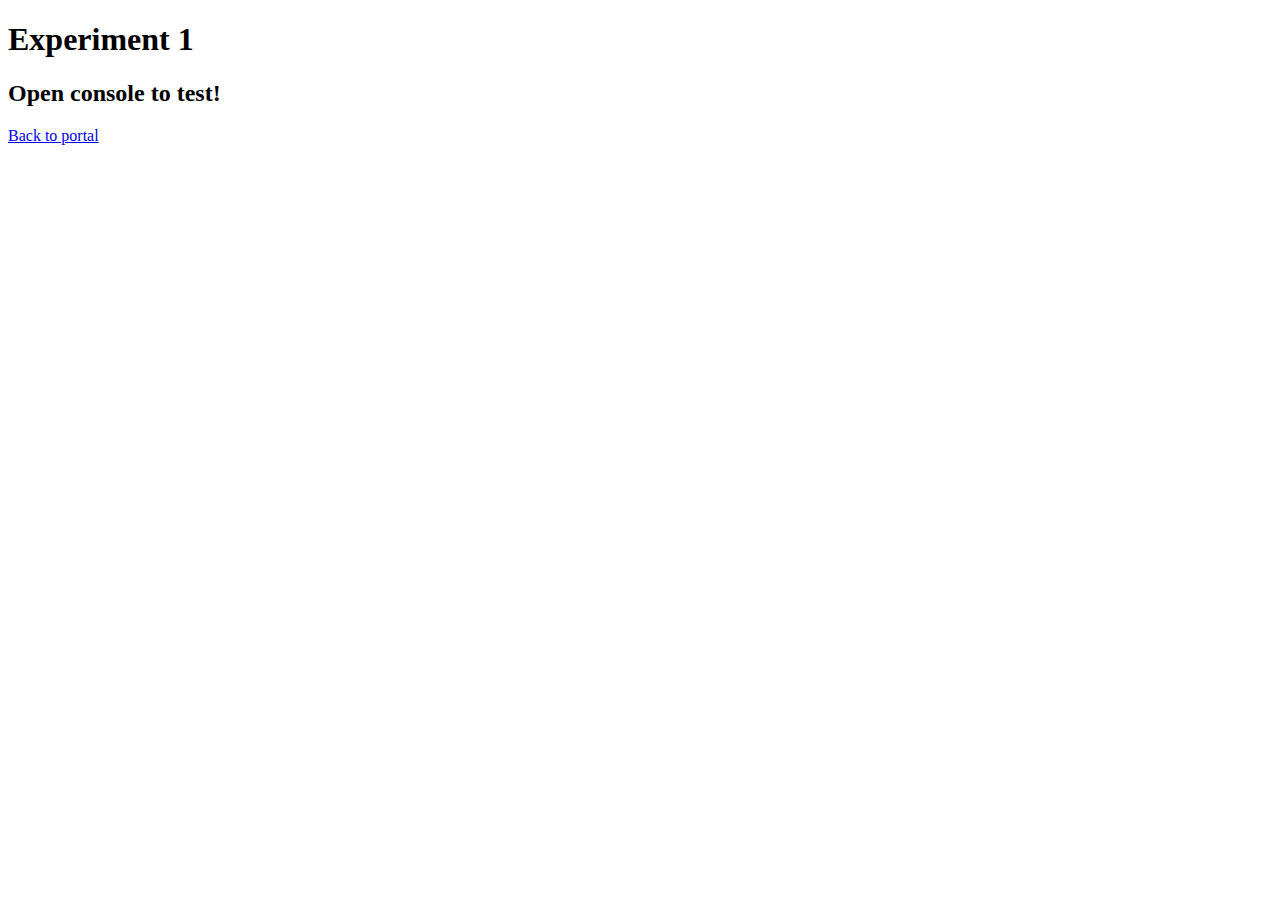
<file: exp/exp1.html>
<!DOCTYPE html>
<html lang="en">
<head>
    <meta charset="UTF-8">
    <meta name="viewport" content="width=device-width, initial-scale=1.0">
    <title>Experiment 1</title>
</head>
<body>
    <h1>Experiment 1</h1>
    <h2>Open console to test!</h2>

    <a href="../index.html">Back to portal</a>
    <script>

        /*My program reverses the letters in each word of a sentence, while keeping the words themselves in their original order.

        I wasn't able to figure out how to put the letters of each word back together, or how to put the words back into a single line, but the characters themselves reverse correctly as individuals.*/


        var userString = prompt("Type out a sentence!", "");
            //Split function to transform the string into an array.
            var stringWords = userString.split(" ");

            //For loop to break the array into individual words.
            for(var i=0; i<stringWords.length; i++){
                var stringWord = stringWords[i];

                //For loop to break individual words into letters in reverse order.
                for(var j=stringWord.length-1; j>-1; j--){
                    var lettersBackwards = stringWord[j];
                    console.log(lettersBackwards);
                }
            }
    </script>
</body>
</html>
</file>
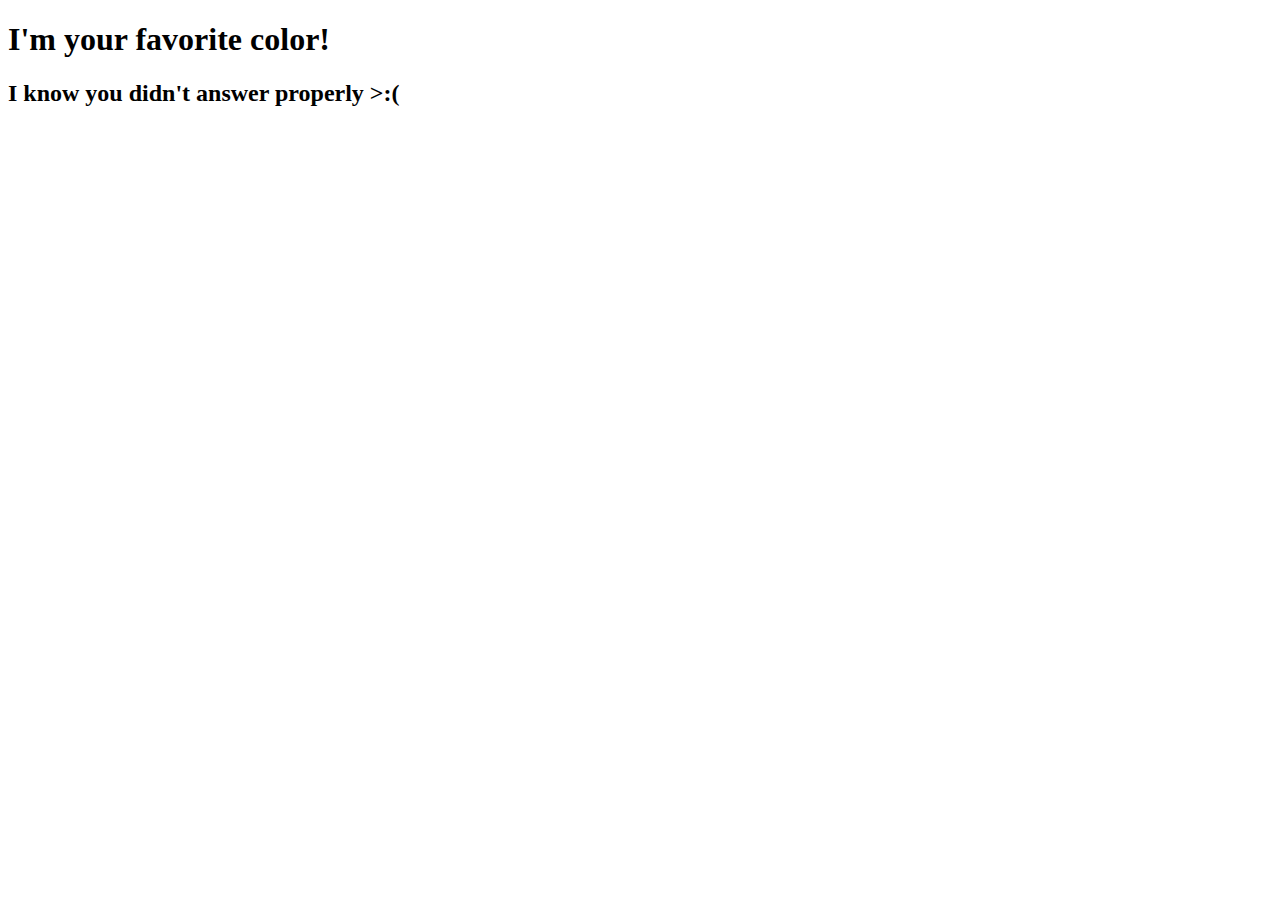
<file: exp/exp2.html>
<!DOCTYPE html>
<html lang="en">
<head>
    <meta charset="UTF-8">
    <meta name="viewport" content="width=device-width, initial-scale=1.0">
    <title>Experiment 2</title>
</head>
<body>
    <div id="favColor">
        <h1>I'm your favorite color!</h1>
    </div>

    <script>
        /* My program asks the user which color they prefer out of green, blue, or red, and changes the color of the h1 text to match.
        
        If the user does not answer one of these three, an error message appears.*/
        
        var userString = prompt("Which is your favorite: green, blue, or red?", "");

        if(userString === "Red" || userString === "red") {
            document.querySelector("h1").style.color = "red";

            function thankYou(thankYou) {
                var correctMessage = "Thank you for answering!";
                return correctMessage;
            }

            console.log(thankYou("Thank you for answering!"));

        } if (userString === "Green" || userString === "green") {
            document.querySelector("h1").style.color = "green";

            function thankYou(thankYou) {
                var correctMessage = "Thank you for answering!";
                return correctMessage;
            }

            console.log(thankYou("Thank you for answering!"));

        } if (userString === "Blue" || userString === "blue") {
            document.querySelector("h1").style.color = "blue";

            function thankYou(thankYou) {
                var correctMessage = "Thank you for answering!";
                return correctMessage;
            }

            console.log(thankYou("Thank you for answering!"));

        } else {
            var wrong = document.createElement("h2");
            wrong.innerHTML = "I know you didn't answer properly >:(";
            document.body.appendChild(wrong);
        }
    </script>
</body>
</html>
</file>
